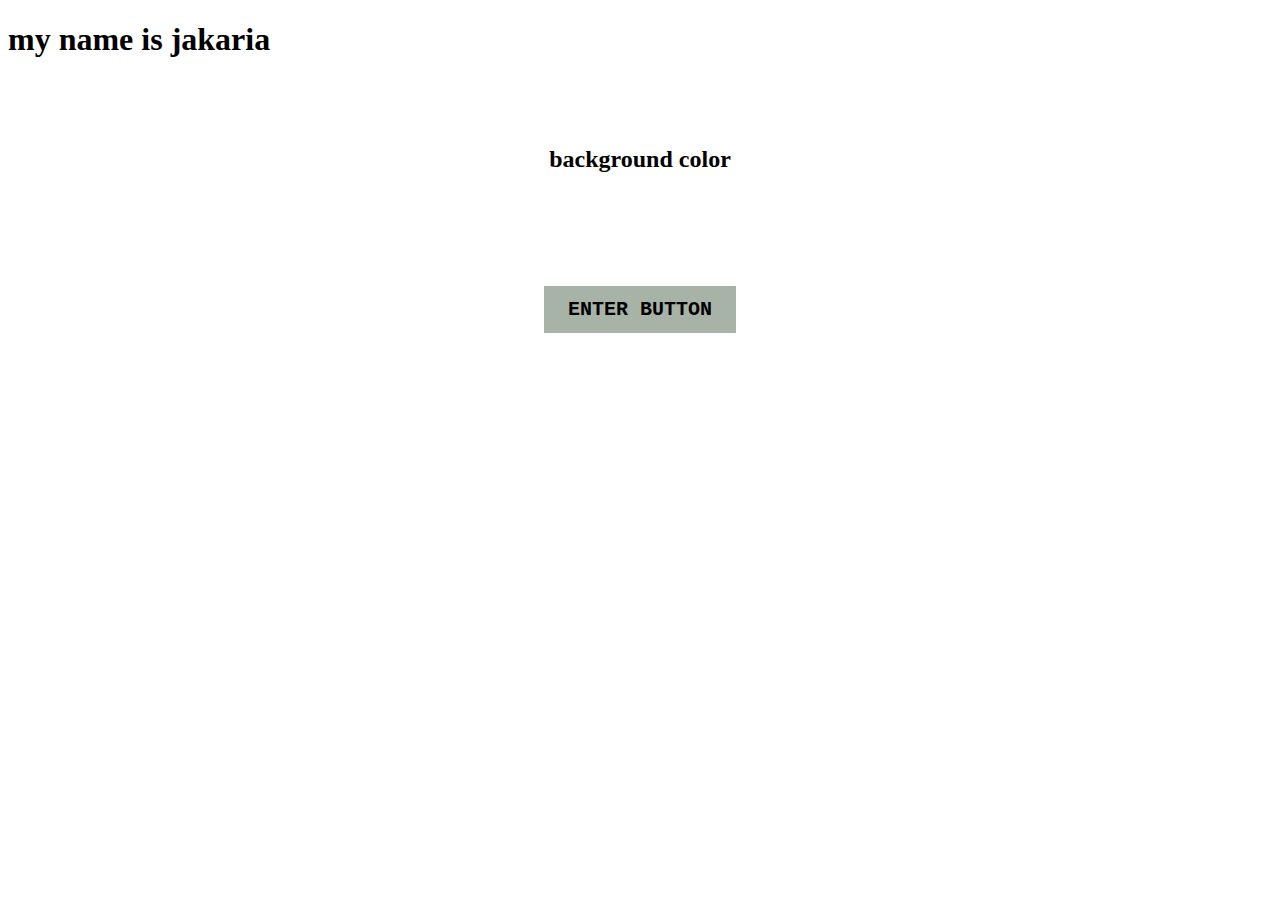
<file: index.html>
<!DOCTYPE html>
<html lang="en">
<head>
    <meta charset="UTF-8">
    <meta name="viewport" content="width=device-width, initial-scale=1.0">
    <title>Document</title>
    <link rel="stylesheet" href="index.css">
</head>
<body id="body">
    <h1 id="j"></h1>
    <div id="container">
       <h2 id="k">background color</h2>
       <button id="btn">ENTER BUTTON</button>
    </div>
    <script src="index.js"></script>
</body>
</html>
</file>
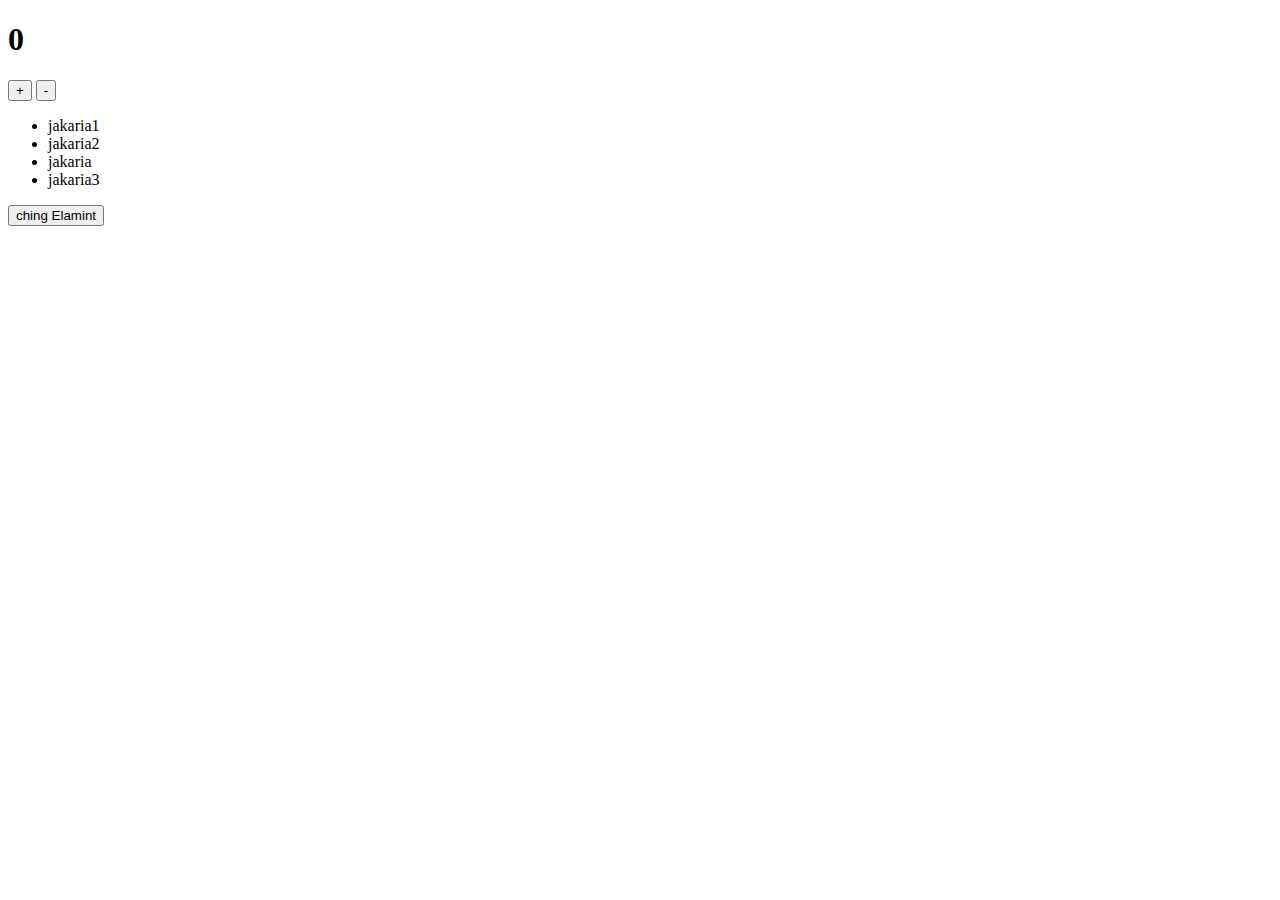
<file: copy.html>
<!DOCTYPE html>
<html lang="en">
<head>
    <meta charset="UTF-8">
    <meta name="viewport" content="width=device-width, initial-scale=1.0">
    <title>Document</title>
</head>
<body>
    
        <div id="contianer">
            <h1>0</h1>
            <button id="inkarment">+</button>
            <button id="dikrimanr">-</button>
        </div>

        <ul>
            <li class="list">jakaria1</li>
            <li class="list">jakaria2</li>
            <li>jakaria</li>
            <li class="list">jakaria3</li>
        </ul>
        <button          id="btn">ching Elamint</button>

    <script src="copyWithin.js"></script>
</body>
</html>
</file>
<file: index.css>
#btn{
    background-color: #a8b3a8; /* Green */
    border: none;
    color: rgb(0, 0, 0);
    padding: 12px 24px;
    font-size: 16px;
    cursor: pointer;
    font-family: 'Courier New', Courier, monospace;
    font-weight: bold;
    font-size: 20px;
}
#container{
    display: grid;
    justify-content: center;
    align-items: center;
    height: 100vh;
    text-align: center;
    /* background-color: #4CAF50; */
    height: 299px;
}
</file>
